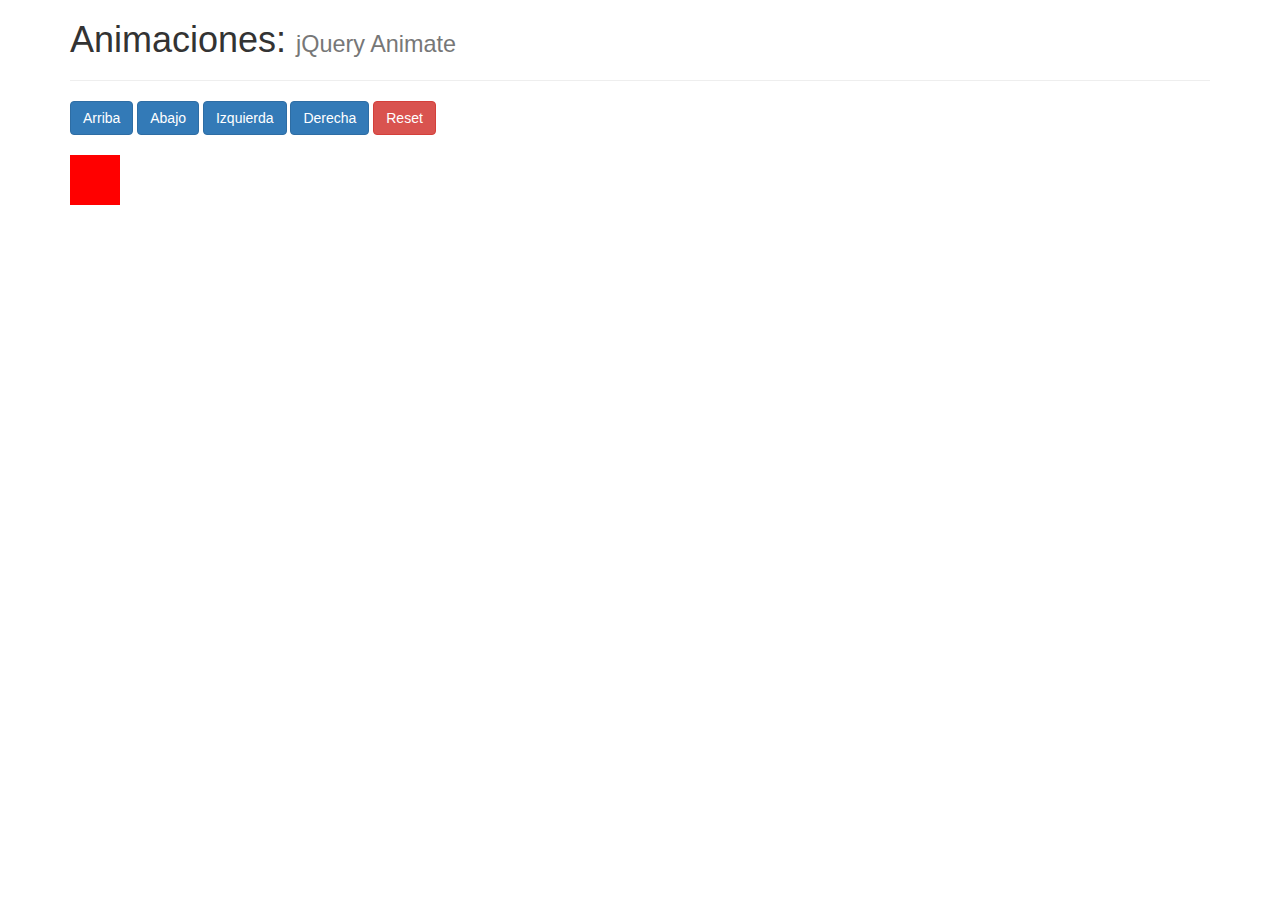
<file: index.html>
<!DOCTYPE html>
<html>
<head>
	<meta http-equiv="Content-Type" content="text/html; charset=UTF-8" />
	<title>Animaciones</title>

	<!-- Importacion del jQuery -->
	<script src="js/lib/jquery-2.1.4.min.js"></script>
	
	<!-- Importacion del Bootstrap -->
	<link rel="stylesheet" href="css/bootstrap.min.css">

	<link rel="stylesheet" href="css/style.css">

</head>
<body>


<div class="container">
	
	<h1>Animaciones: <small>jQuery Animate</small></h1>
	<hr>

	<button data-dir="arr" class="btn btn-primary">Arriba</button>
	<button data-dir="aba" class="btn btn-primary">Abajo</button>
	<button data-dir="izq" class="btn btn-primary">Izquierda</button>
	<button data-dir="der" class="btn btn-primary">Derecha</button>
	<button data-dir="res" class="btn btn-danger">Reset</button>

	<br></br>
	
	<div class="cajaRoja"></div>


</div>

<script src="js/Animaciones.js"></script>

</body>
</html>
</file>
<file: css/style.css>
.cajaRoja{
    position:relative;
    width: 50px;
    height: 50px;
    right: ;
    background-color: red;
}
</file>
